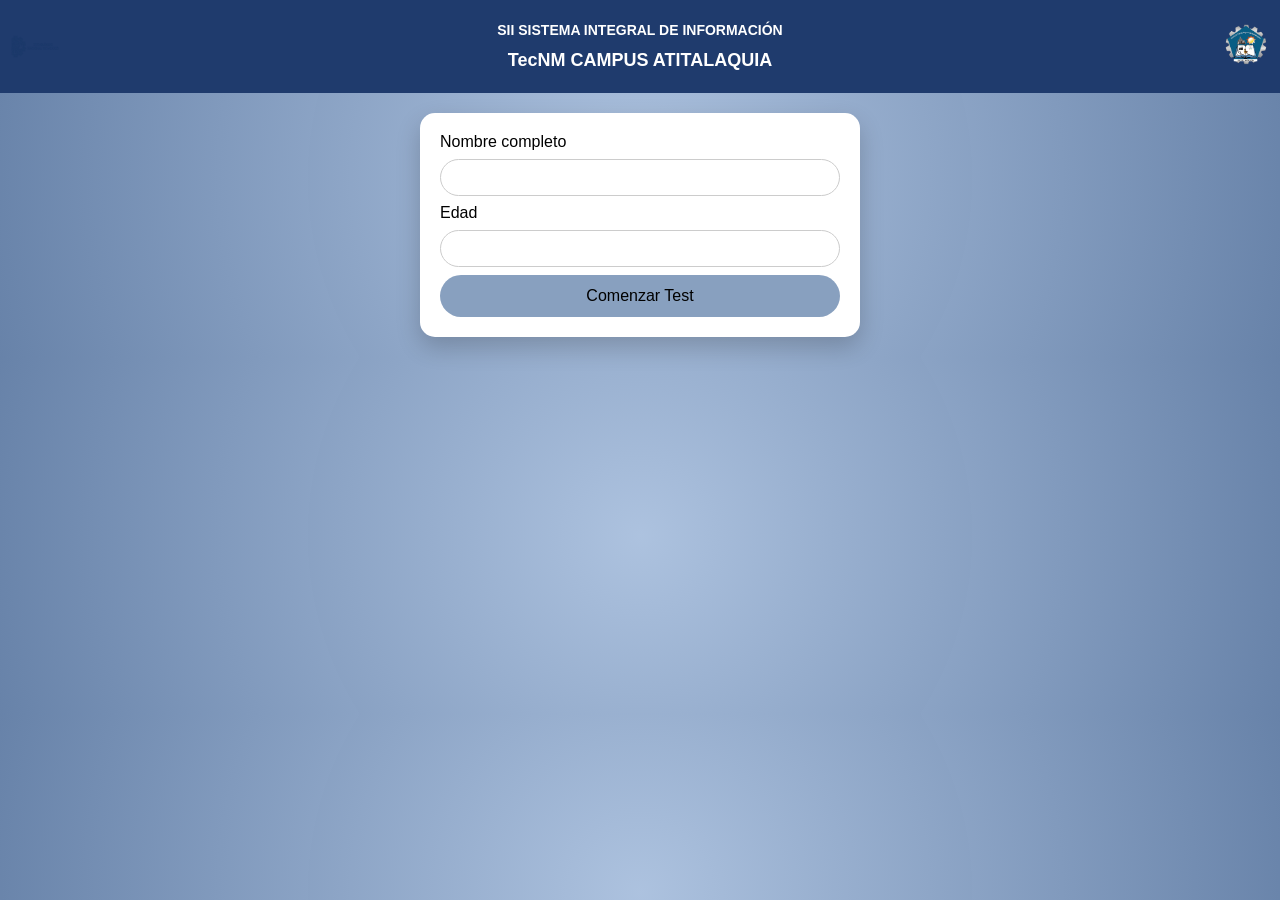
<file: index.html>
<!DOCTYPE html> 
<html> 
<head> 
<meta name="viewport" content="width=device-width, initial-scale=1.0">
<title>TEST VOCACIONAL</title> 
<meta charset="utf-8" />
<link rel="stylesheet" href="css/estilo.css" />
</head> 

<body>

<header>
    <img src="TecNM_logo.png" class="logo-izq">
    <div class="texto-header">
        <h2>SII SISTEMA INTEGRAL DE INFORMACIÓN</h2>
        <h1>TecNM CAMPUS ATITALAQUIA</h1>
    </div>
    <img src="imgEscudo.png" class="logo-der">
</header>

<div class="main">

<div id="registro" class="card">
<label>Nombre completo</label>
<input type="text" id="nombre">

<label>Edad</label>
<input type="number" id="edad">

<button onclick="iniciarTest()">Comenzar Test</button>
</div>

<div id="modalidad" style="display:none">
    <div class="card modalidad">
        <h2 class="tituloModalidad">Elige tu modalidad</h2>
        <button onclick="seleccionarModalidad('linea')">En línea</button>
        <button onclick="seleccionarModalidad('presencial')">Presencial</button>
    </div>
</div>

<div id="test" style="display:none ">
    <div class="card">
        <div class="barra">
            <div id="progreso"></div>
        </div>
        <div id="contenedorPreguntas"></div>
    </div>
</div>

<script>

let puntajes = {
    sistemas: 0,
    industrial: 0,
    gestion: 0,
    mecatronica: 0,
    quimica: 0,
    administracion: 0
};

let tipoModalidad = "";
let paso = 0;
let ordenPreguntas = [];

function mezclar(array){
    for(let i = array.length -1; i > 0; i--){
        let j = Math.floor(Math.random() * (i + 1));
        [array[i], array[j]] = [array[j], array[i]];
    }
}

function iniciarTest(){

let nombre=document.getElementById("nombre").value.trim();
let edad=document.getElementById("edad").value;

if(nombre==""){
alert("Escribe tu nombre completo");
return;
}

if(nombre.split(" ").length < 2){
alert("Debes escribir nombre y apellido");
return;
}

if(nombre===nombre.toUpperCase()){
alert("No escribas todo en mayúsculas");
return;
}

edad=parseInt(edad);

if(isNaN(edad) || edad<=17 || edad>45){
alert("Edad entre 18 y 45");
return;
}

document.getElementById("registro").style.display="none";
document.getElementById("modalidad").style.display="block";
}

function seleccionarModalidad(tipo){

tipoModalidad = tipo;

document.getElementById("modalidad").style.display="none";
document.getElementById("test").style.display="block";
document.querySelector(".barra").style.display="block";

paso = 0;

if(tipoModalidad=="linea"){
    ordenPreguntas = [0,1,2,3,4,5];
}else{
    ordenPreguntas = [0,1,2,3];
}

mezclar(ordenPreguntas);

mostrarPregunta();
}

function mostrarPregunta(){

let contenedor = document.getElementById("contenedorPreguntas");
contenedor.innerHTML = "";

let actual = ordenPreguntas[paso];
let pregunta = "";

if(tipoModalidad=="linea"){

if(actual==0){
pregunta="¿Te gusta usar computadoras frecuentemente?";
}
else if(actual==1){
pregunta="¿Te gusta resolver problemas usando lógica?";
}
else if(actual==2){
pregunta="¿Te gustaría crear programas o aplicaciones?";
}
else if(actual==3){
pregunta="¿Te gusta analizar y mejorar procesos paso a paso?";
}
else if(actual==4){
pregunta="¿Te gusta organizar actividades o planear cosas?";
}
else if(actual==5){
pregunta="¿Te gusta trabajar con números o analizar datos?";
}
else{
calcularResultado();
return;
}

}

else{

if(actual==0){
pregunta="¿Te interesa más la tecnología o los procesos físicos?";
}
else if(actual==1){
pregunta="¿Te gustaría programar o diseñar sistemas?";
}
else if(actual==2){
pregunta="¿Te interesa la electrónica o automatización?";
}
else if(actual==3){
pregunta="¿Te gusta trabajar en laboratorio o con químicos?";
}
else{
calcularResultado();
return;
}

}

contenedor.innerHTML = `
<div class="pregunta">
<p>${pregunta}</p>

<label class="opcion">
<input type="radio" name="resp" value="1"> Si
</label>

<label class="opcion">
<input type="radio" name="resp" value="0"> No
</label>
</div>

<button onclick="siguiente()">Siguiente</button>
`;

actualizarBarra();
}

function siguiente(){

let r=document.querySelector('input[name="resp"]:checked');

if(!r){
alert("Responde la pregunta");
return;
}

let valor = parseInt(r.value);
let actual = ordenPreguntas[paso];

if(tipoModalidad=="linea"){

if(actual==0 && valor==1) puntajes.sistemas += 2;
if(actual==1 && valor==1) puntajes.sistemas += 2;
if(actual==2 && valor==1) puntajes.sistemas += 3;

if(actual==3 && valor==1) puntajes.industrial += 3;
if(actual==4 && valor==1) puntajes.gestion += 3;

if(actual==5 && valor==1){
    puntajes.industrial += 2;
    puntajes.sistemas += 1;
}
}

else{

if(actual==0){
    if(valor==1) puntajes.sistemas += 1;
    else puntajes.industrial += 1;
}

if(actual==1){
    if(valor==1) puntajes.sistemas += 2;
    else puntajes.mecatronica += 1;
}

if(actual==2){
    if(valor==1) puntajes.mecatronica += 2;
    else puntajes.quimica += 2;
}

if(actual==3){
    if(valor==1) puntajes.quimica += 2;
    else puntajes.administracion += 2;
}
}

paso++;

if(paso >= ordenPreguntas.length){
    calcularResultado();
    return;
}

mostrarPregunta();
}

function actualizarBarra(){
let total = ordenPreguntas.length;
let porcentaje = (paso/total)*100;
document.getElementById("progreso").style.width = porcentaje+"%";
}

function calcularResultado(){

let lista = [
{nombre:"Ingenieria en Sistemas Computacionales", key:"sistemas", img:"sistemas.png", desc:"Tienes habilidades en lógica y programación."},
{nombre:"Ingenieria Industrial", key:"industrial", img:"industrial.jpg", desc:"Te gusta optimizar procesos."},
{nombre:"Ingenieria en Gestion Empresarial", key:"gestion", img:"gestion.jpg", desc:"Te gusta organizar actividades."},
{nombre:"Ingenieria Mecatronica", key:"mecatronica", img:"mecatronica.jpg", desc:"Te interesa la automatización."},
{nombre:"Ingenieria Quimica", key:"quimica", img:"quimica.jpg", desc:"Te interesan los procesos químicos."},
{nombre:"Ingenieria en Administracion", key:"administracion", img:"administracion.png", desc:"Te gusta gestionar proyectos."}
];

lista.sort((a,b)=> puntajes[b.key] - puntajes[a.key]);

let top1 = lista[0];
let top2 = lista[1];
let top3 = lista[2];

let nombre=document.getElementById("nombre").value;

window.location.href=`resultado.html?
nombre=${nombre}
&c1=${top1.nombre}&img1=${top1.img}&d1=${top1.desc}
&c2=${top2.nombre}&img2=${top2.img}&d2=${top2.desc}
&c3=${top3.nombre}&img3=${top3.img}&d3=${top3.desc}`;
}

</script>
</body> 
</html>
</file>
<file: css/estilo.css>
body{
    margin:0;
    font-family: Arial, sans-serif;
    background: radial-gradient(circle,#9bb5d8d2,#466796d1);
}

/* HEADER */
header{
    background-color:#1f3b6d;
    color:white;
    display:flex;
    flex-wrap:wrap;
    align-items:center;
    justify-content:center;
    text-align:center;
    padding:10px;
    position:relative;
}

.logo-izq{
    width:50px;
    position:absolute;
    left:10px;
}

.logo-der{
    width:50px;
    position:absolute;
    right:10px;
}

.texto-header{
    width:100%;
}

.texto-header h1{ font-size:18px; }
.texto-header h2{ font-size:14px; }

/* MAIN */
.main{
    display:flex;
    justify-content:center;
    padding:20px;
}

/* CARD */
.card{
    background:#fff;
    padding:20px;
    border-radius:15px;
    box-shadow:0 10px 25px rgba(0,0,0,0.2);

    width:100%;
    max-width:400px;

    display:flex;
    flex-direction:column;
}

/* INPUT */
input{
    width:100%;
    padding:10px;
    margin:8px 0;
    border-radius:20px;
    border:1px solid #ccc;
    box-sizing:border-box;
}

/* BOTÓN */
button{
    width:100%;
    padding:12px;
    border:none;
    border-radius:25px;
    background:#88A0BF;
    font-size:16px;
    cursor:pointer;
}

/* ANIMACIÓN PARA CELULAR */
button:active{
    transform:scale(0.95);
}

/* PREGUNTAS */
.pregunta{
    text-align:left;
}

.pregunta p{
    font-size:16px;
    font-weight:bold;
}

/* OPCIONES */
.opcion{
    display:flex;
    align-items:center;
    gap:10px;
    padding:12px;
    margin:10px 0;
    border-radius:10px;
    background:#f0f4f8;
}

.opcion input{
    width:18px;
    height:18px;
}

/* BARRA */
.barra{
    width:100%;
    height:10px;
    background:#ddd;
    border-radius:10px;
    margin-bottom:15px;
    overflow:hidden;
    display:none;
}

#progreso{
    height:100%;
    width:0%;
    background:#4facfe;
}

/* RESPONSIVE */
@media (max-width:600px){

    .logo-izq, .logo-der{
        width:45px;
    }

    .texto-header h1{
        font-size:16px;
    }

    .texto-header h2{
        font-size:12px;
    }

}
</file>
